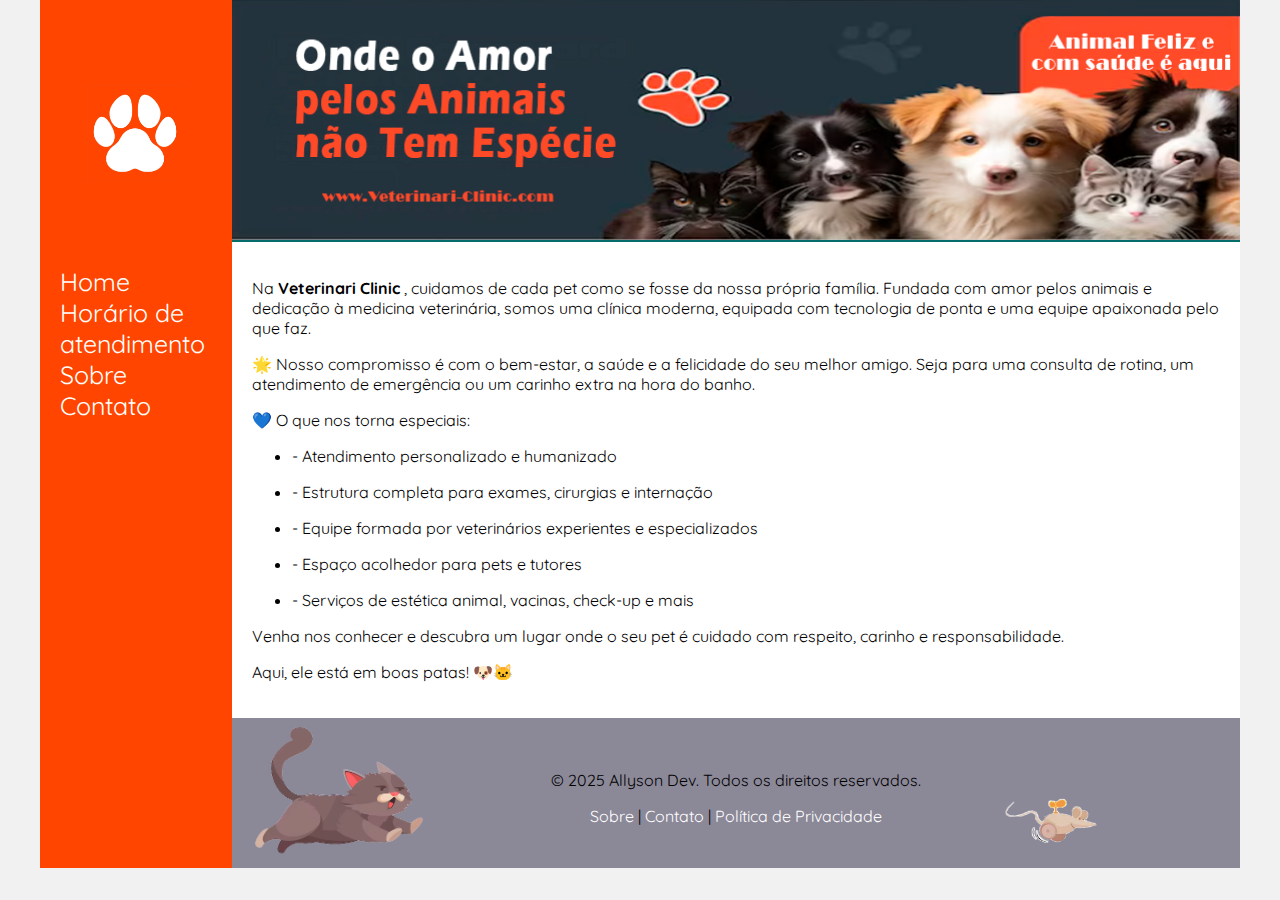
<file: index.html>
<!DOCTYPE html>
<html lang="pt-br">

<head>
    <meta charset="UTF-8">
    <meta http-equiv="X-UA-Compatible" content="IE=edge">
    <meta name="viewport" content="width=device-width, initial-scale=1.0">
    <link rel="stylesheet" href="assets/base.css">
    <link rel="preconnect" href="https://fonts.googleapis.com">
    <link rel="preconnect" href="https://fonts.gstatic.com" crossorigin>
    <link
    href="https://fonts.googleapis.com/css2?family=Quicksand:wght@300..700&family=Roboto:ital,wght@0,100..900;1,100..900&display=swap"
    rel="stylesheet">
    <link rel="icon" type="image/png" href="img/pata laranja.png">
    <title>Veterinari Clinic</title>
</head>

<body>
    <div class="wrapper">
        <div class="menu">
            <!-- Aqui vai o seu menu -->
            <ul>
                <li><a href="index.html">Home</a></li>
                <li><a href="horario-de-atendimento.html">Horário de atendimento</a></li>
                <li><a href="sobre-a-clinica.html">Sobre</a></li>
                <li><a href="contato.html">Contato</a></li>
            </ul>
            <img class="pata" src="img/pata logo.png" alt="pata">

        </div>

        <div class="main">
            <div class="header">
                <!-- Aqui vai o seu header -->
                <img src="img/header 2.png" alt="">


            </div>

            <div class="content">
                <!-- Aqui vai o seu conteúdo -->
                <p>Na<b> Veterinari Clinic </b>, cuidamos de cada pet como se fosse da nossa própria família. Fundada
                    com amor pelos animais e dedicação à medicina veterinária, somos uma clínica moderna, equipada com
                    tecnologia
                    de ponta e uma equipe apaixonada pelo que faz.</p>

                <p>🌟 Nosso compromisso é com o bem-estar, a saúde e a felicidade do seu melhor amigo. Seja para uma
                    consulta de rotina, um atendimento de emergência ou um carinho extra na hora do banho.</p>

                <p>💙 O que nos torna especiais:</p>
                <ul>
                    <li>
                        <p>- Atendimento personalizado e humanizado</p>
                    </li>
                    <li>
                        <p>- Estrutura completa para exames, cirurgias e internação</p>
                    </li>
                    <li>
                        <p>- Equipe formada por veterinários experientes e especializados</p>
                    </li>
                    <li>
                        <p>- Espaço acolhedor para pets e tutores</p>
                    </li>
                    <li>
                        <p>- Serviços de estética animal, vacinas, check-up e mais</p>
                    </li>
                </ul>

                <p>Venha nos conhecer e descubra um lugar onde o seu pet é cuidado com respeito, carinho e
                    responsabilidade.</p>
                <p>Aqui, ele está em boas patas! 🐶🐱</p>

            </div>

            <div class="footer">
                <!-- Aqui vai o seu rodapé -->
                <img class="gatoCorrendo" src="img/gato correndo.png" alt="">
                <img class="ratoCorrendo" src="img/rato correndo.png" alt="">
                <footer>
                    <p>© 2025 Allyson Dev. Todos os direitos reservados.</p>
                    <nav>
                        <a href="sobre-a-clinica.html">Sobre</a> |
                        <a href="contato.html">Contato</a> |
                        <a href="privacidade.html">Política de Privacidade</a>
                    </nav>                    
                </footer>
            </div>
        </div>
    </div>
</body>

</html>
</file>
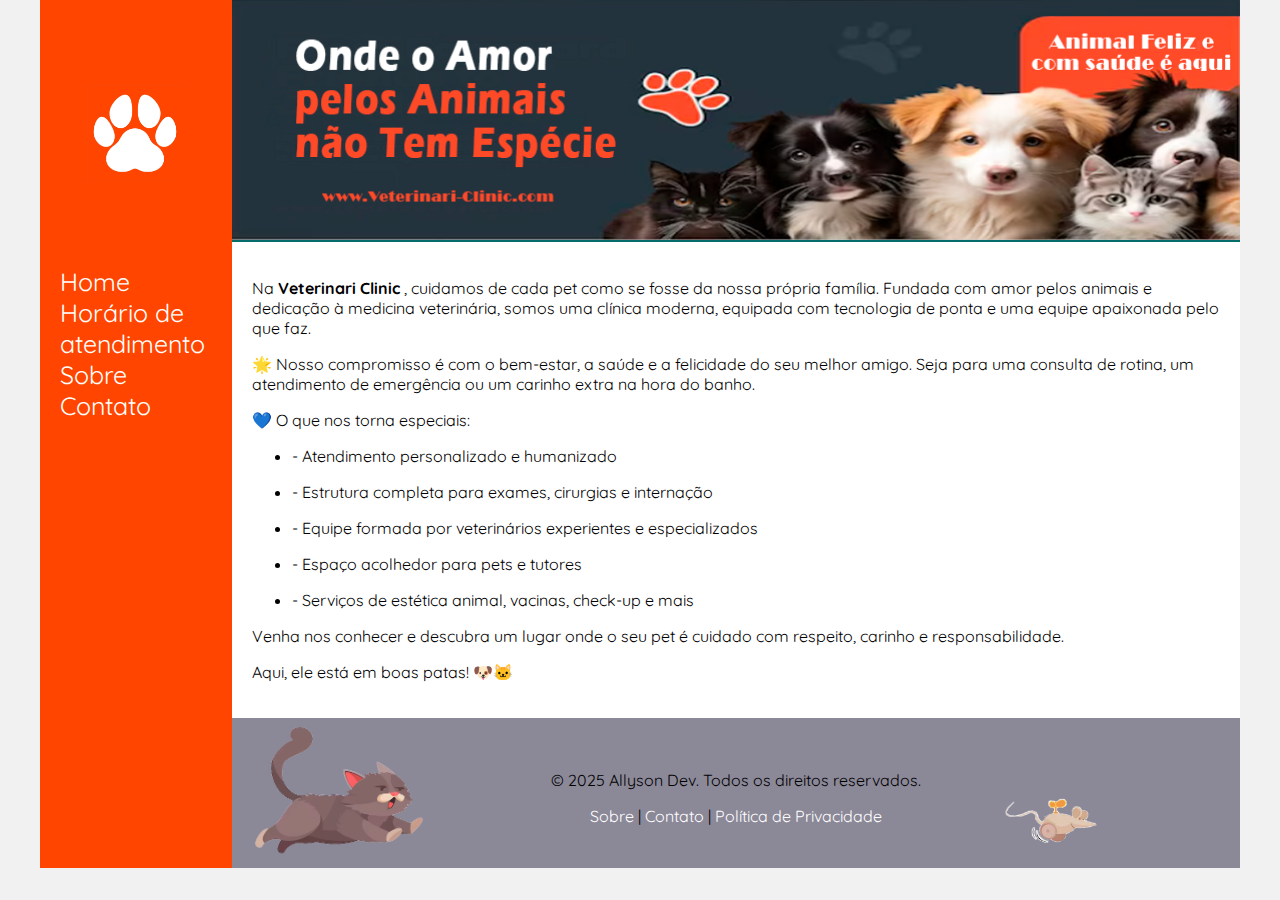
<file: templates/index.html>
<!DOCTYPE html>
<html lang="en">

<head>
    <meta charset="UTF-8">
    <meta http-equiv="X-UA-Compatible" content="IE=edge">
    <meta name="viewport" content="width=device-width, initial-scale=1.0">
    <title>Template - Utilizar como modelo</title>
    <link rel="stylesheet" href="../assets/base.css">
    <link rel="preconnect" href="https://fonts.googleapis.com">
    <link rel="preconnect" href="https://fonts.gstatic.com" crossorigin>
    <link
        href="https://fonts.googleapis.com/css2?family=Quicksand:wght@300..700&family=Roboto:ital,wght@0,100..900;1,100..900&display=swap"
        rel="stylesheet">
</head>

<body>
    <div class="wrapper">
        <div class="menu">
            <!-- Aqui vai o seu menu -->
            <ul>
                <li><a href="index.html">Home</a></li>
                <li><a href="horario-de-atendimento.html">Horário de atendimento</a></li>
                <li><a href="sobre-a-clinica.html">Sobre</a></li>
                <li><a href="contato.html">Contato</a></li>
            </ul>
            <img class="pata" src="../img/pata logo.png" alt="pata">

        </div>

        <div class="main">
            <div class="header">
                <!-- Aqui vai o seu header -->
                <img src="../img/header 2.png" alt="">


            </div>

            <div class="content">
                <!-- Aqui vai o seu conteúdo -->
                <p>Na<b> Veterinari Clinic </b>, cuidamos de cada pet como se fosse da nossa própria família. Fundada
                    com amor pelos animais e dedicação à medicina veterinária, somos uma clínica moderna, equipada com
                    tecnologia
                    de ponta e uma equipe apaixonada pelo que faz.</p>

                <p>🌟 Nosso compromisso é com o bem-estar, a saúde e a felicidade do seu melhor amigo. Seja para uma
                    consulta de rotina, um atendimento de emergência ou um carinho extra na hora do banho.</p>

                <p>💙 O que nos torna especiais:</p>
                <ul>
                    <li>
                        <p>- Atendimento personalizado e humanizado</p>
                    </li>
                    <li>
                        <p>- Estrutura completa para exames, cirurgias e internação</p>
                    </li>
                    <li>
                        <p>- Equipe formada por veterinários experientes e especializados</p>
                    </li>
                    <li>
                        <p>- Espaço acolhedor para pets e tutores</p>
                    </li>
                    <li>
                        <p>- Serviços de estética animal, vacinas, check-up e mais</p>
                    </li>
                </ul>

                <p>Venha nos conhecer e descubra um lugar onde o seu pet é cuidado com respeito, carinho e
                    responsabilidade.</p>
                <p>Aqui, ele está em boas patas! 🐶🐱</p>

            </div>

            <div class="footer">
                <!-- Aqui vai o seu rodapé -->
                <img class="gatoCorrendo" src="../img/gato correndo.png" alt="">
                <img class="ratoCorrendo" src="../img/rato correndo.png" alt="">
                <footer>
                    <p>© 2025 Allyson Dev. Todos os direitos reservados.</p>
                    <nav>
                        <a href="sobre-a-clinica.html">Sobre</a> |
                        <a href="contato.html">Contato</a> |
                        <a href="privacidade.html">Política de Privacidade</a>
                    </nav>                    
                </footer>
            </div>
        </div>
    </div>
</body>

</html>
</file>
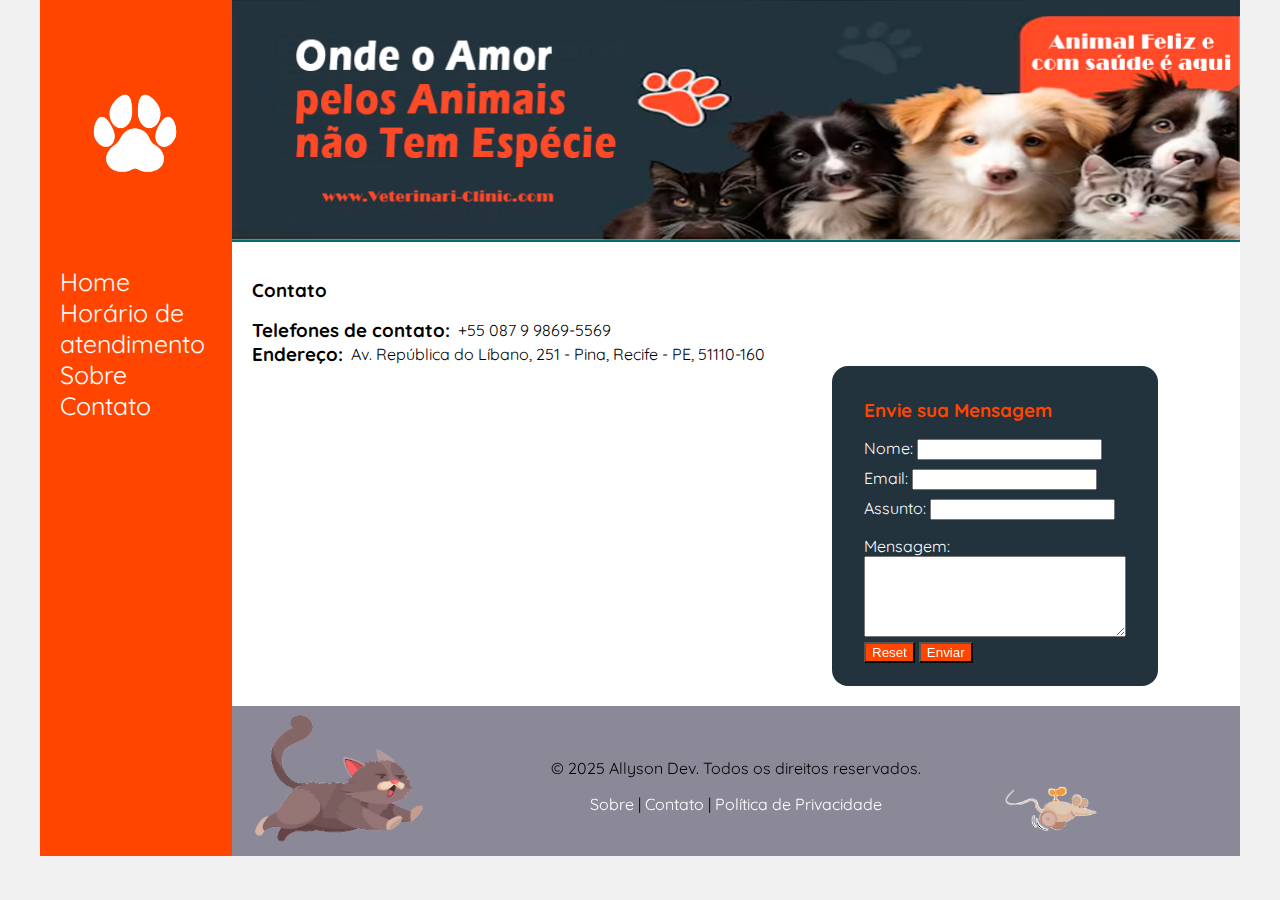
<file: contato.html>
<!DOCTYPE html>
<html lang="pt-br">

<head>
    <meta charset="UTF-8">
    <meta http-equiv="X-UA-Compatible" content="IE=edge">
    <meta name="viewport" content="width=device-width, initial-scale=1.0">
    <link rel="stylesheet" href="assets/base.css">
    <link rel="preconnect" href="https://fonts.googleapis.com">
    <link rel="preconnect" href="https://fonts.gstatic.com" crossorigin>
    <link
    href="https://fonts.googleapis.com/css2?family=Quicksand:wght@300..700&family=Roboto:ital,wght@0,100..900;1,100..900&display=swap"
    rel="stylesheet">
    <link rel="icon" type="image/png" href="img/pata laranja.png">
    <title>Veterinari Clinic</title>
</head>

<body>
    <div class="wrapper">
        <div class="menu">
            <!-- Aqui vai o seu menu -->
            <ul>
                <li><a href="index.html">Home</a></li>
                <li><a href="horario-de-atendimento.html">Horário de atendimento</a></li>
                <li><a href="sobre-a-clinica.html">Sobre</a></li>
                <li><a href="contato.html">Contato</a></li>
            </ul>
            <img class="pata" src="img/pata logo.png" alt="pata">

        </div>

        <div class="main">
            <div class="header">
                <!-- Aqui vai o seu header -->
                <img src="img/header 2.png" alt="">


            </div>

            <div class="content">
                <!-- Aqui vai o seu conteúdo -->
                <div class="ContatoEndereco">
                    <h3>Contato</h3>
                    <div class="contato">
                        <h3>Telefones de contato: </h3>
                        <p> +55 087 9 9869-5569</p>
                    </div>
                    <div class="endereco">
                        <h3>Endereço:</h3>
                        <p> Av. República do Líbano, 251 - Pina, Recife - PE, 51110-160</p>
                    </div>
                </div>
                <div class="mapaComFormulario">
                    <div class="mapa">
                        <iframe
                            src="https://www.google.com/maps/embed?pb=!1m18!1m12!1m3!1d7012.881774874704!2d-34.90025615266917!3d-8.084386003110273!2m3!1f0!2f0!3f0!3m2!1i1024!2i768!4f13.1!3m3!1m2!1s0x7ab1f3bec607c45%3A0xf9b44be61a236c4d!2sRioMar%20Recife!5e1!3m2!1spt-BR!2sbr!4v1751768763385!5m2!1spt-BR!2sbr"
                            width="500" height="300" style="border:0;" allowfullscreen="" loading="lazy"
                            referrerpolicy="no-referrer-when-downgrade"></iframe>
                    </div>

                    <div class="formulario" >
                        <h3>Envie sua Mensagem</h3>
                        <form action="" method="post">
                            <div class="nomeEmailAssunto">
                                <div>
                                    <label for="nome">Nome: </label>
                                    <input type="text" id="name" name="name">
                                </div>
                                <div>
                                    <label for="email">Email:</label>
                                    <input type="email" id="email" name="email">
                                </div>
                                <div>
                                    <label for="assunto">Assunto:</label>
                                    <input type="text" id="assunto" name="assunto">
                                </div>
                            </div>

                            <label for="mensagem">Mensagem:</label><br>
                            <textarea name="mensagem" id="mensagem" rows="5" cols="30"></textarea><br>

                            <button type="reset">Reset</button>
                            <button type="submit">Enviar</button>

                        </form>
                    </div>
                </div>



            </div>
            <div class="footer">
                <!-- Aqui vai o seu rodapé -->
                <img class="gatoCorrendo" src="img/gato correndo.png" alt="">
                <img class="ratoCorrendo" src="img/rato correndo.png" alt="">
                <footer>
                    <p>© 2025 Allyson Dev. Todos os direitos reservados.</p>
                    <nav>
                        <a href="sobre-a-clinica.html">Sobre</a> |
                        <a href="contato.html">Contato</a> |
                        <a href="privacidade.html">Política de Privacidade</a>
                    </nav>                    
                </footer>
            </div>
        </div>
    </div>
</body>

</html>
</file>
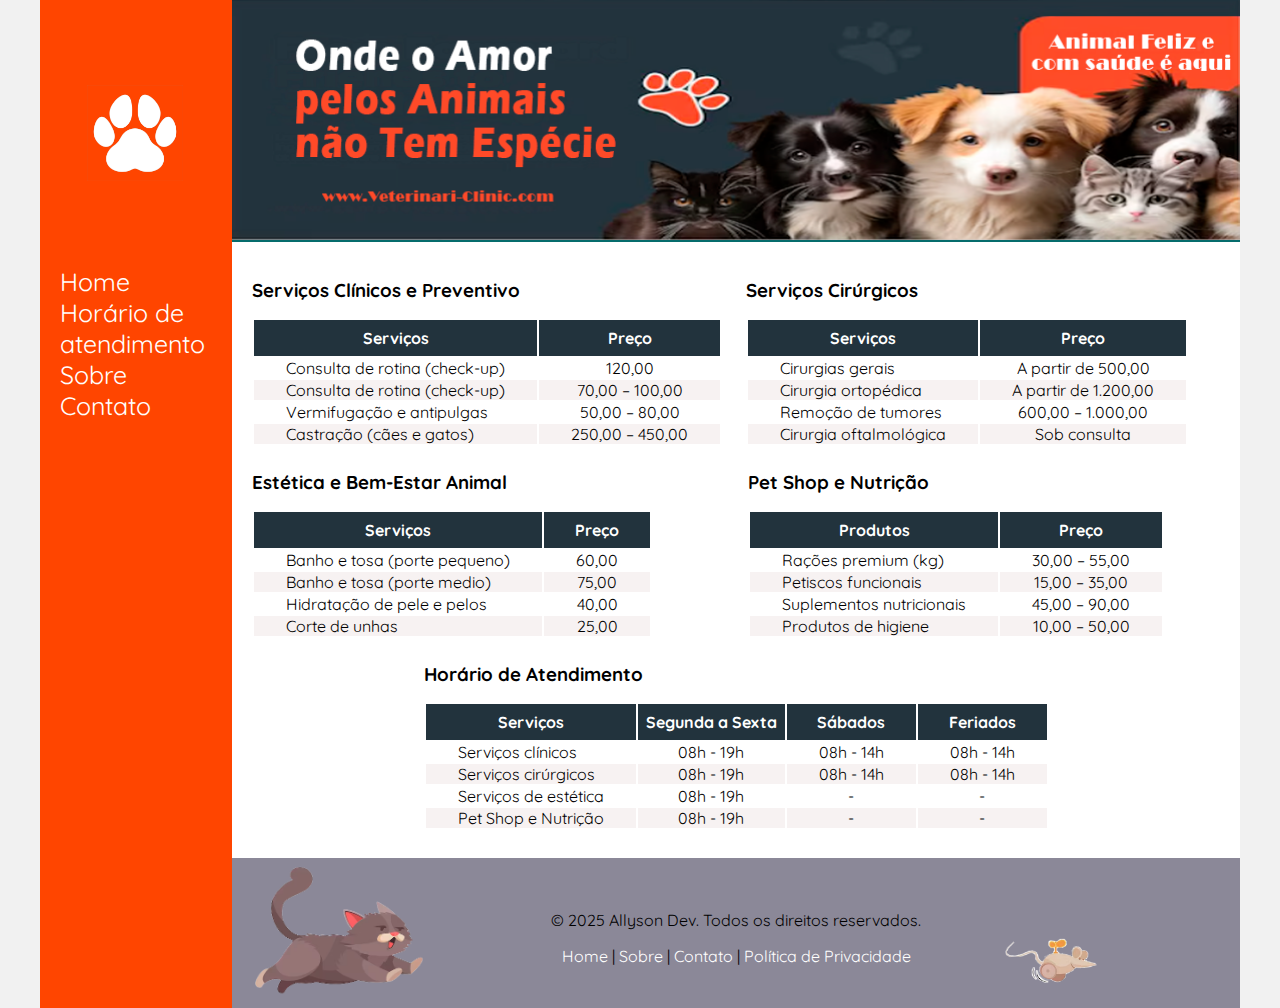
<file: horario-de-atendimento.html>
<!DOCTYPE html>
<html lang="pt-br">

<head>
    <meta charset="UTF-8">
    <meta http-equiv="X-UA-Compatible" content="IE=edge">
    <meta name="viewport" content="width=device-width, initial-scale=1.0">
    <link rel="stylesheet" href="assets/base.css">
    <link rel="preconnect" href="https://fonts.googleapis.com">
    <link rel="preconnect" href="https://fonts.gstatic.com" crossorigin>
    <link
        href="https://fonts.googleapis.com/css2?family=Quicksand:wght@300..700&family=Roboto:ital,wght@0,100..900;1,100..900&display=swap"
        rel="stylesheet">
    <link rel="icon" type="image/png" href="img/pata laranja.png">
    <title>Veterinari Clinic</title>
</head>

<body>
    <div class="wrapper">
        <div class="menu">
            <!-- Aqui vai o seu menu -->
            <ul>
                <li><a href="index.html">Home</a></li>
                <li><a href="horario-de-atendimento.html">Horário de atendimento</a></li>
                <li><a href="sobre-a-clinica.html">Sobre</a></li>
                <li><a href="contato.html">Contato</a></li>
            </ul>
            <img class="pata" src="img/pata logo.png" alt="pata">

        </div>

        <div class="main">
            <div class="header">
                <!-- Aqui vai o seu header -->
                <img src="img/header 2.png" alt="">


            </div>

            <div class="content">
                <!-- Aqui vai o seu conteúdo -->
                <div class="servicosClinicosECirurgicos">
                    <div>
                        <h3>Serviços Clínicos e Preventivo</h3>
                        <table class="tabela">
                            <thead>
                                <tr>
                                    <th>Serviços</th>
                                    <th>Preço</th>
                                </tr>
                            </thead>
                            <tbody>
                                <tr>
                                    <td class="servicos">Consulta de rotina (check-up)</td>
                                    <td>120,00</td>
                                </tr>
                                <tr>
                                    <td class="servicos">Consulta de rotina (check-up)</td>
                                    <td>70,00 – 100,00</td>
                                </tr>
                                <tr>
                                    <td class="servicos">Vermifugação e antipulgas</td>
                                    <td>50,00 – 80,00</td>
                                </tr>
                                <tr>
                                    <td class="servicos">Castração (cães e gatos)</td>
                                    <td>250,00 – 450,00</td>
                                </tr>
                            </tbody>
                        </table>
                    </div>
                    <div>
                        <h3>Serviços Cirúrgicos</h3>
                        <table class="tabela">
                            <thead>
                                <tr>
                                    <th>Serviços</th>
                                    <th>Preço</th>
                                </tr>
                            </thead>
                            <tbody>
                                <tr>
                                    <td class="servicos">Cirurgias gerais</td>
                                    <td>A partir de 500,00</td>
                                </tr>
                                <tr>
                                    <td class="servicos">Cirurgia ortopédica</td>
                                    <td>A partir de 1.200,00</td>
                                </tr>
                                <tr>
                                    <td class="servicos">Remoção de tumores</td>
                                    <td>600,00 – 1.000,00</td>
                                </tr>
                                <tr>
                                    <td class="servicos">Cirurgia oftalmológica</td>
                                    <td>Sob consulta</td>
                                </tr>
                            </tbody>
                        </table>
                    </div>
                </div>
                <div class="bemEstarEPetShop">
                    <div>
                        <h3>Estética e Bem-Estar Animal</h3>
                        <table class="tabela">
                            <thead>
                                <tr>
                                    <th>Serviços</th>
                                    <th class="preco">Preço</th>
                                </tr>
                            </thead>
                            <tbody>
                                <tr>
                                    <td class="servicos">Banho e tosa (porte pequeno)</td>
                                    <td>60,00</td>
                                </tr>
                                <tr>
                                    <td class="servicos">Banho e tosa (porte medio)</td>
                                    <td>75,00</td>
                                </tr>
                                <tr>
                                    <td class="servicos">Hidratação de pele e pelos</td>
                                    <td>40,00</td>
                                </tr>
                                <tr>
                                    <td class="servicos">Corte de unhas</td>
                                    <td>25,00</td>
                                </tr>
                            </tbody>
                        </table>
                    </div>
                    <div>
                        <h3>Pet Shop e Nutrição</h3>
                        <table class="tabela">
                            <thead>
                                <tr>
                                    <th>Produtos</th>
                                    <th>Preço</th>
                                </tr>
                            </thead>
                            <tbody>
                                <tr>
                                    <td class="servicos">Rações premium (kg)</td>
                                    <td>30,00 – 55,00</td>
                                </tr>
                                <tr>
                                    <td class="servicos">Petiscos funcionais </td>
                                    <td>15,00 – 35,00</td>
                                </tr>
                                <tr>
                                    <td class="servicos">Suplementos nutricionais</td>
                                    <td>45,00 – 90,00</td>
                                </tr>
                                <tr>
                                    <td class="servicos">Produtos de higiene </td>
                                    <td>10,00 – 50,00</td>
                                </tr>
                            </tbody>
                        </table>
                    </div>
                </div>
                <div class="horario-atendimento-tabela">
                    <div>
                        <h3>Horário de Atendimento</h3>
                        <table class="tabela">
                            <thead>
                                <tr>
                                    <th>Serviços</th>
                                    <th>Segunda a Sexta</th>
                                    <th>Sábados</th>
                                    <th>Feriados</th>
                                </tr>
                            </thead>
                            <tbody>
                                <tr>
                                    <td class="servicos">
                                        <p>Serviços clínicos</p>
                                    </td>
                                    <td>08h - 19h</td>
                                    <td>08h - 14h</td>
                                    <td>08h - 14h</td>
                                </tr>
                                <tr>
                                    <td class="servicos">
                                        <p>Serviços cirúrgicos</p>
                                    </td>
                                    <td>08h - 19h</td>
                                    <td>08h - 14h</td>
                                    <td>08h - 14h</td>
                                </tr>
                                <tr>
                                    <td class="servicos">
                                        <p>Serviços de estética</p>
                                    </td>
                                    <td>08h - 19h</td>
                                    <td>-</td>
                                    <td>-</td>
                                </tr>
                                <tr>
                                    <td class="servicos">
                                        <p>Pet Shop e Nutrição</p>
                                    </td>
                                    <td>08h - 19h</td>
                                    <td>-</td>
                                    <td>-</td>
                                </tr>
                            </tbody>
                        </table>
                    </div>
                </div>
            </div>

            <div class="footer">
                <!-- Aqui vai o seu rodapé -->
                <img class="gatoCorrendo" src="img/gato correndo.png" alt="">
                <img class="ratoCorrendo" src="img/rato correndo.png" alt="">
                <footer>
                    <p>© 2025 Allyson Dev. Todos os direitos reservados.</p>
                    <nav>
                        <a href="index.html">Home</a> |
                        <a href="sobre-a-clinica.html">Sobre</a> |
                        <a href="contato.html">Contato</a> |
                        <a href="privacidade.html">Política de Privacidade</a>
                    </nav>
                </footer>
            </div>
        </div>
    </div>
</body>

</html>
</file>
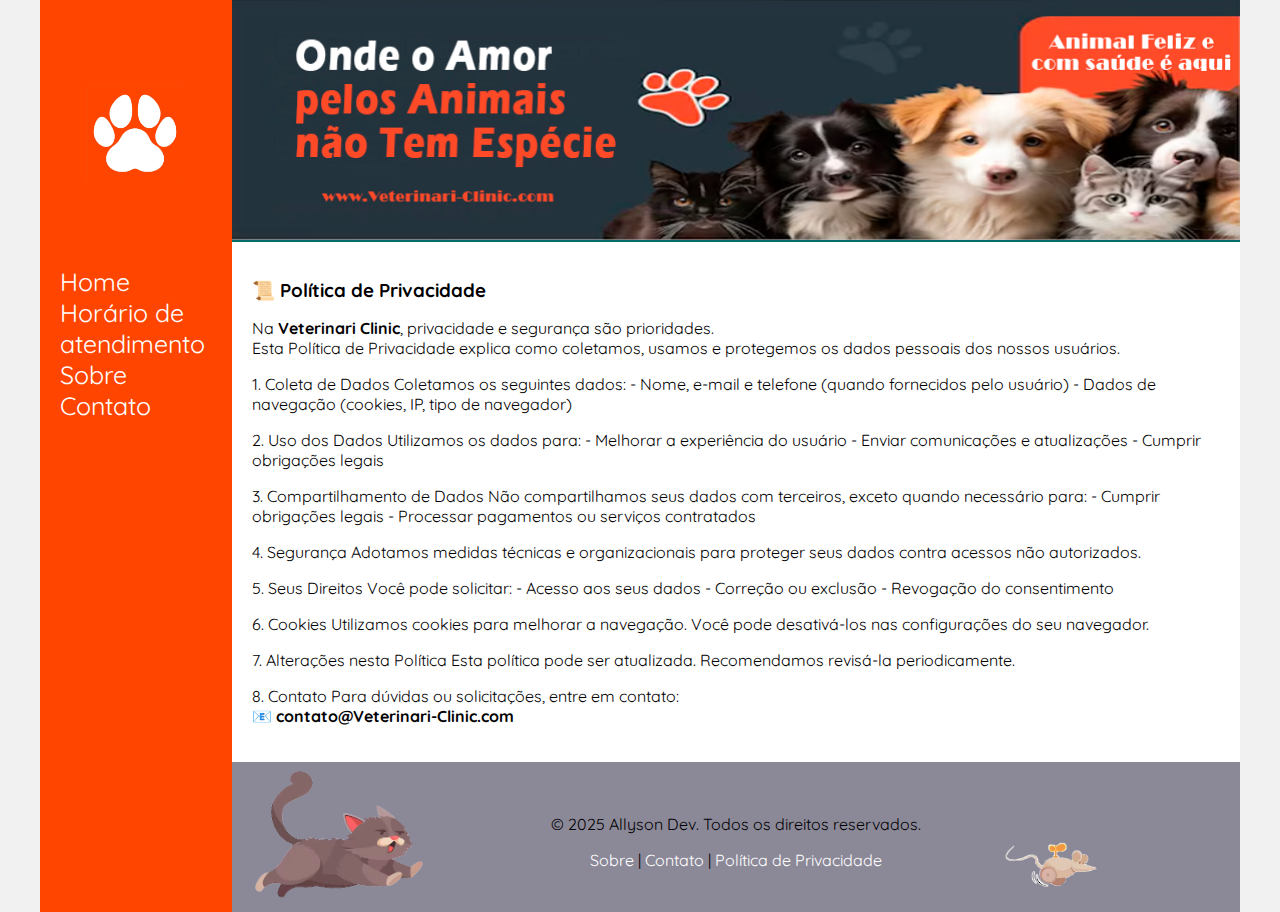
<file: privacidade.html>
<!DOCTYPE html>
<html lang="en">

<head>
    <meta charset="UTF-8">
    <meta http-equiv="X-UA-Compatible" content="IE=edge">
    <meta name="viewport" content="width=device-width, initial-scale=1.0">
    <title>Template - Utilizar como modelo</title>
    <link rel="stylesheet" href="../assets/base.css">
    <link rel="preconnect" href="https://fonts.googleapis.com">
    <link rel="preconnect" href="https://fonts.gstatic.com" crossorigin>
    <link
        href="https://fonts.googleapis.com/css2?family=Quicksand:wght@300..700&family=Roboto:ital,wght@0,100..900;1,100..900&display=swap"
        rel="stylesheet">
</head>

<body>
    <div class="wrapper">
        <div class="menu">
            <!-- Aqui vai o seu menu -->
            <ul>
                <li><a href="index.html">Home</a></li>
                <li><a href="horario-de-atendimento.html">Horário de atendimento</a></li>
                <li><a href="sobre-a-clinica.html">Sobre</a></li>
                <li><a href="contato.html">Contato</a></li>
            </ul>
            <img class="pata" src="../img/pata logo.png" alt="pata">

        </div>

        <div class="main">
            <div class="header">
                <!-- Aqui vai o seu header -->
                <img src="../img/header 2.png" alt="">


            </div>

            <div class="content">
                <!-- Aqui vai o seu conteúdo -->
                <h3>📜 Política de Privacidade</h3>
                <p>Na <b>Veterinari Clinic</b>, privacidade e segurança são prioridades. <br>Esta Política de
                    Privacidade explica como coletamos, usamos e protegemos os dados pessoais dos nossos usuários.</p>
                <p>1. Coleta de Dados
                    Coletamos os seguintes dados:
                    - Nome, e-mail e telefone (quando fornecidos pelo usuário)
                    - Dados de navegação (cookies, IP, tipo de navegador)</p>
                <p>2. Uso dos Dados
                    Utilizamos os dados para:
                    - Melhorar a experiência do usuário
                    - Enviar comunicações e atualizações
                    - Cumprir obrigações legais </p>
                <p>3. Compartilhamento de Dados
                    Não compartilhamos seus dados com terceiros, exceto quando necessário para:
                    - Cumprir obrigações legais
                    - Processar pagamentos ou serviços contratados </p>
                <p>4. Segurança
                    Adotamos medidas técnicas e organizacionais para proteger seus dados contra acessos não autorizados.
                </p>
                <p>5. Seus Direitos
                    Você pode solicitar:
                    - Acesso aos seus dados
                    - Correção ou exclusão
                    - Revogação do consentimento </p>
                <p>6. Cookies
                    Utilizamos cookies para melhorar a navegação. Você pode desativá-los nas configurações do seu
                    navegador. </p>
                <p>7. Alterações nesta Política
                    Esta política pode ser atualizada. Recomendamos revisá-la periodicamente. </p>
                <p>8. Contato
                    Para dúvidas ou solicitações, entre em contato: <br>
                    📧 <b>contato@Veterinari-Clinic.com</b></p>


            </div>

            <div class="footer">
                <!-- Aqui vai o seu rodapé -->
                <img class="gatoCorrendo" src="../img/gato correndo.png" alt="">
                <img class="ratoCorrendo" src="../img/rato correndo.png" alt="">
                <footer>
                    <p>© 2025 Allyson Dev. Todos os direitos reservados.</p>
                    <nav>
                        <a href="sobre-a-clinica.html">Sobre</a> |
                        <a href="contato.html">Contato</a> |
                        <a href="privacidade.html">Política de Privacidade</a>
                    </nav>                    
                </footer>
            </div>
        </div>
    </div>
</body>

</html>
</file>
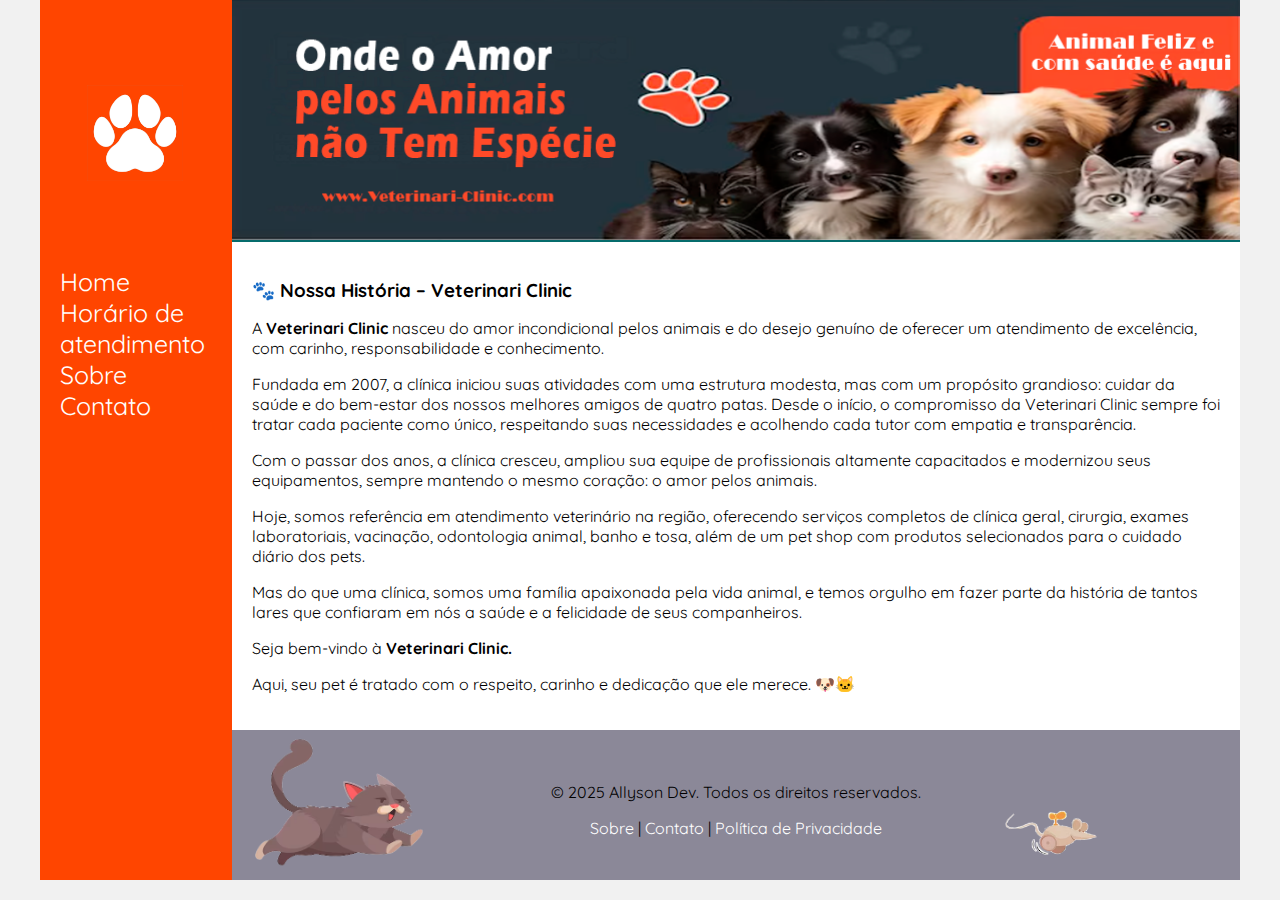
<file: sobre-a-clinica.html>
<!DOCTYPE html>
<html lang="en">

<head>
    <meta charset="UTF-8">
    <meta http-equiv="X-UA-Compatible" content="IE=edge">
    <meta name="viewport" content="width=device-width, initial-scale=1.0">
    <title>Template - Utilizar como modelo</title>
    <link rel="stylesheet" href="../assets/base.css">
    <link rel="preconnect" href="https://fonts.googleapis.com">
    <link rel="preconnect" href="https://fonts.gstatic.com" crossorigin>
    <link
        href="https://fonts.googleapis.com/css2?family=Quicksand:wght@300..700&family=Roboto:ital,wght@0,100..900;1,100..900&display=swap"
        rel="stylesheet">
</head>

<body>
    <div class="wrapper">
        <div class="menu">
            <!-- Aqui vai o seu menu -->
            <ul>
                <li><a href="index.html">Home</a></li>
                <li><a href="horario-de-atendimento.html">Horário de atendimento</a></li>
                <li><a href="sobre-a-clinica.html">Sobre</a></li>
                <li><a href="contato.html">Contato</a></li>
            </ul>
            <img class="pata" src="../img/pata logo.png" alt="pata">

        </div>

        <div class="main">
            <div class="header">
                <!-- Aqui vai o seu header -->
                <img src="../img/header 2.png" alt="">


            </div>

            <div class="content">
                <!-- Aqui vai o seu conteúdo -->
                 <h3>🐾 Nossa História – Veterinari Clinic</h3>
                <p>A <b>Veterinari Clinic</b> nasceu do amor incondicional pelos animais e do desejo genuíno de oferecer um
                atendimento de excelência, com carinho, responsabilidade e conhecimento. </p>
                <p>Fundada em 2007, a clínica iniciou suas atividades com uma estrutura modesta, mas com um propósito grandioso: cuidar da
                saúde e do bem-estar dos nossos melhores amigos de quatro patas. Desde o início, o compromisso da Veterinari Clinic sempre foi tratar cada paciente como único,
                respeitando suas necessidades e acolhendo cada tutor com empatia e transparência.
                <p>Com o passar dos anos, a clínica cresceu, ampliou sua equipe de profissionais altamente capacitados e modernizou seus
                equipamentos, sempre mantendo o mesmo coração: o amor pelos animais.</p>
                Hoje, somos referência em atendimento veterinário na região, oferecendo serviços completos de clínica
                geral, cirurgia, exames laboratoriais, vacinação, odontologia animal, banho e tosa, além de um pet shop
                com produtos selecionados para o cuidado diário dos pets.</p>
                <p>Mas do que uma clínica, somos uma família apaixonada pela vida animal, e temos orgulho em fazer
                parte da história de tantos lares que confiaram em nós a saúde e a felicidade de seus companheiros.
                <p>Seja bem-vindo à <b>Veterinari Clinic.</b></p> 
                <p>Aqui, seu pet é tratado com o respeito, carinho e dedicação que ele merece. 🐶🐱</p>


            </div>

            <div class="footer">
                <!-- Aqui vai o seu rodapé -->
                <img class="gatoCorrendo" src="../img/gato correndo.png" alt="">
                <img class="ratoCorrendo" src="../img/rato correndo.png" alt="">
                <footer>
                    <p>© 2025 Allyson Dev. Todos os direitos reservados.</p>
                    <nav>
                        <a href="sobre-a-clinica.html">Sobre</a> |
                        <a href="contato.html">Contato</a> |
                        <a href="privacidade.html">Política de Privacidade</a>
                    </nav>                    
                </footer>
            </div>
        </div>
    </div>
</body>

</html>
</file>
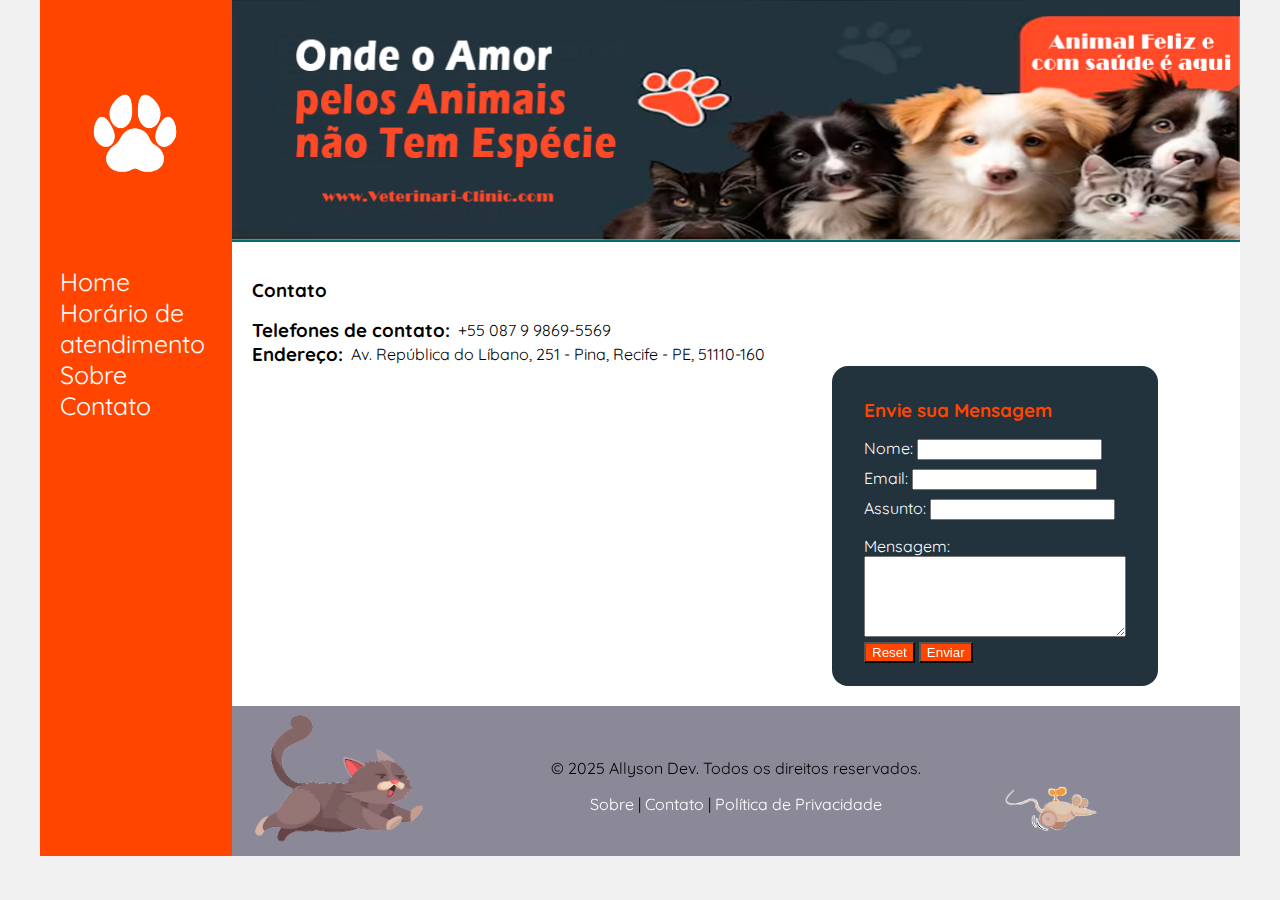
<file: templates/contato.html>
<!DOCTYPE html>
<html lang="en">

<head>
    <meta charset="UTF-8">
    <meta http-equiv="X-UA-Compatible" content="IE=edge">
    <meta name="viewport" content="width=device-width, initial-scale=1.0">
    <title>Template - Utilizar como modelo</title>
    <link rel="stylesheet" href="../assets/base.css">
    <link rel="preconnect" href="https://fonts.googleapis.com">
    <link rel="preconnect" href="https://fonts.gstatic.com" crossorigin>
    <link
        href="https://fonts.googleapis.com/css2?family=Quicksand:wght@300..700&family=Roboto:ital,wght@0,100..900;1,100..900&display=swap"
        rel="stylesheet">
</head>

<body>
    <div class="wrapper">
        <div class="menu">
            <!-- Aqui vai o seu menu -->
            <ul>
                <li><a href="index.html">Home</a></li>
                <li><a href="horario-de-atendimento.html">Horário de atendimento</a></li>
                <li><a href="sobre-a-clinica.html">Sobre</a></li>
                <li><a href="contato.html">Contato</a></li>
            </ul>
            <img class="pata" src="../img/pata logo.png" alt="pata">

        </div>

        <div class="main">
            <div class="header">
                <!-- Aqui vai o seu header -->
                <img src="../img/header 2.png" alt="">


            </div>

            <div class="content">
                <!-- Aqui vai o seu conteúdo -->
                <div class="ContatoEndereco">
                    <h3>Contato</h3>
                    <div class="contato">
                        <h3>Telefones de contato: </h3>
                        <p> +55 087 9 9869-5569</p>
                    </div>
                    <div class="endereco">
                        <h3>Endereço:</h3>
                        <p> Av. República do Líbano, 251 - Pina, Recife - PE, 51110-160</p>
                    </div>
                </div>
                <div class="mapaComFormulario">
                    <div class="mapa">
                        <iframe
                            src="https://www.google.com/maps/embed?pb=!1m18!1m12!1m3!1d7012.881774874704!2d-34.90025615266917!3d-8.084386003110273!2m3!1f0!2f0!3f0!3m2!1i1024!2i768!4f13.1!3m3!1m2!1s0x7ab1f3bec607c45%3A0xf9b44be61a236c4d!2sRioMar%20Recife!5e1!3m2!1spt-BR!2sbr!4v1751768763385!5m2!1spt-BR!2sbr"
                            width="500" height="300" style="border:0;" allowfullscreen="" loading="lazy"
                            referrerpolicy="no-referrer-when-downgrade"></iframe>
                    </div>

                    <div class="formulario" >
                        <h3>Envie sua Mensagem</h3>
                        <form action="" method="post">
                            <div class="nomeEmailAssunto">
                                <div>
                                    <label for="nome">Nome: </label>
                                    <input type="text" id="name" name="name">
                                </div>
                                <div>
                                    <label for="email">Email:</label>
                                    <input type="email" id="email" name="email">
                                </div>
                                <div>
                                    <label for="assunto">Assunto:</label>
                                    <input type="text" id="assunto" name="assunto">
                                </div>
                            </div>

                            <label for="mensagem">Mensagem:</label><br>
                            <textarea name="mensagem" id="mensagem" rows="5" cols="30"></textarea><br>

                            <button type="reset">Reset</button>
                            <button type="submit">Enviar</button>

                        </form>
                    </div>
                </div>



            </div>
            <div class="footer">
                <!-- Aqui vai o seu rodapé -->
                <img class="gatoCorrendo" src="../img/gato correndo.png" alt="">
                <img class="ratoCorrendo" src="../img/rato correndo.png" alt="">
                <footer>
                    <p>© 2025 Allyson Dev. Todos os direitos reservados.</p>
                    <nav>
                        <a href="sobre-a-clinica.html">Sobre</a> |
                        <a href="contato.html">Contato</a> |
                        <a href="privacidade.html">Política de Privacidade</a>
                    </nav>
                </footer>
            </div>
        </div>
    </div>
</body>

</html>
</file>
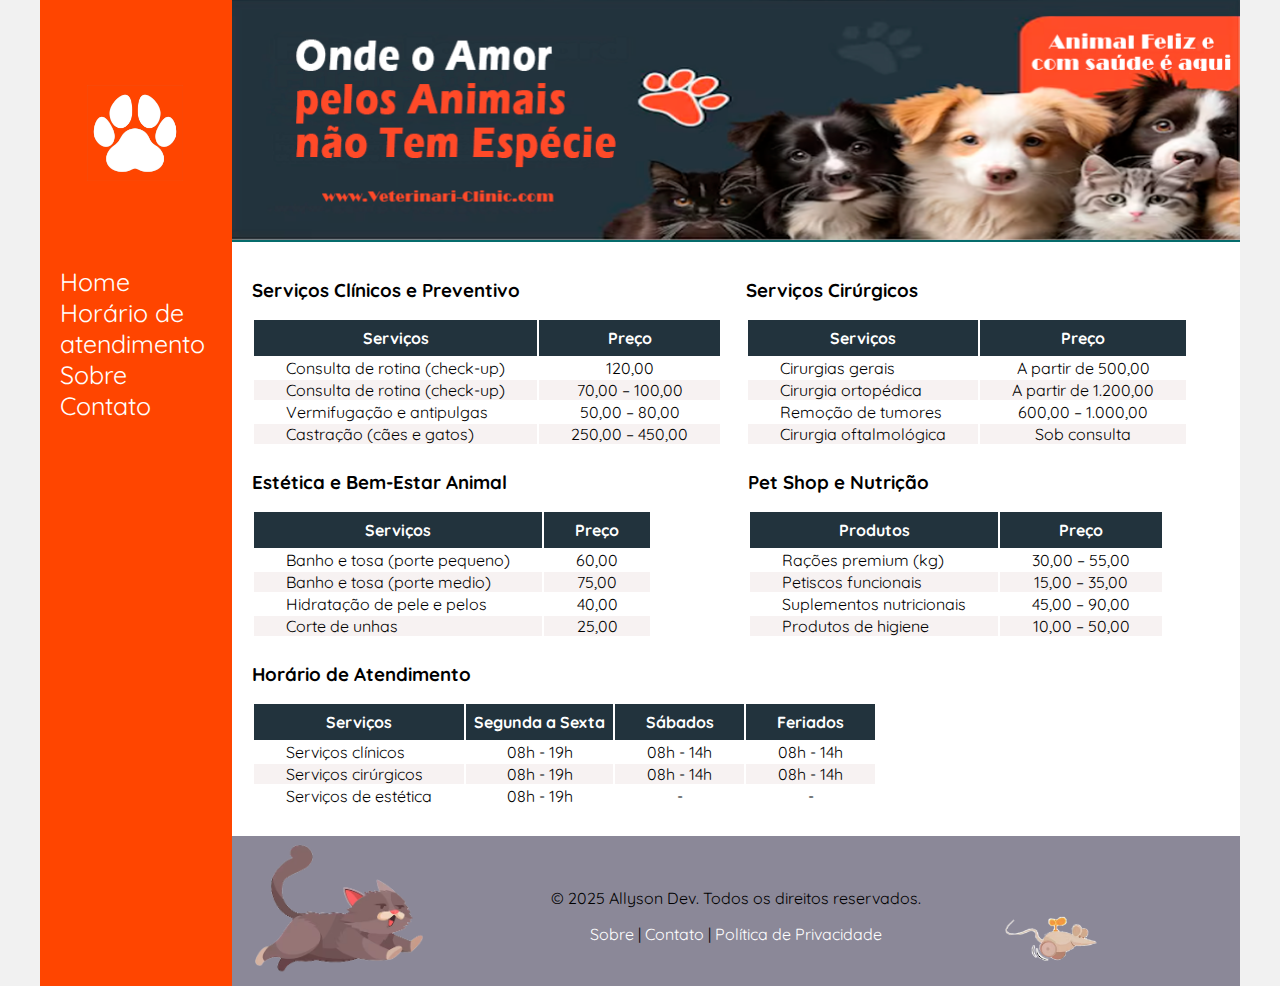
<file: templates/horario-de-atendimento.html>
<!DOCTYPE html>
<html lang="en">

<head>
    <meta charset="UTF-8">
    <meta http-equiv="X-UA-Compatible" content="IE=edge">
    <meta name="viewport" content="width=device-width, initial-scale=1.0">
    <title>Template - Utilizar como modelo</title>
    <link rel="stylesheet" href="../assets/base.css">
    <link rel="preconnect" href="https://fonts.googleapis.com">
    <link rel="preconnect" href="https://fonts.gstatic.com" crossorigin>
    <link
        href="https://fonts.googleapis.com/css2?family=Quicksand:wght@300..700&family=Roboto:ital,wght@0,100..900;1,100..900&display=swap"
        rel="stylesheet">
</head>

<body>
    <div class="wrapper">
        <div class="menu">
            <!-- Aqui vai o seu menu -->
            <ul>
                <li><a href="index.html">Home</a></li>
                <li><a href="horario-de-atendimento.html">Horário de atendimento</a></li>
                <li><a href="sobre-a-clinica.html">Sobre</a></li>
                <li><a href="contato.html">Contato</a></li>
            </ul>
            <img class="pata" src="../img/pata logo.png" alt="pata">

        </div>

        <div class="main">
            <div class="header">
                <!-- Aqui vai o seu header -->
                <img src="../img/header 2.png" alt="">


            </div>

            <div class="content">
                <!-- Aqui vai o seu conteúdo -->
                <div class="servicosClinicosECirurgicos">
                    <div>
                        <h3>Serviços Clínicos e Preventivo</h3>
                        <table class="tabela">
                            <thead>
                                <tr>
                                    <th>Serviços</th>
                                    <th>Preço</th>
                                </tr>
                            </thead>
                            <tbody>
                                <tr>
                                    <td class="servicos">Consulta de rotina (check-up)</td>
                                    <td>120,00</td>
                                </tr>
                                <tr>
                                    <td class="servicos">Consulta de rotina (check-up)</td>
                                    <td>70,00 – 100,00</td>
                                </tr>
                                <tr>
                                    <td class="servicos">Vermifugação e antipulgas</td>
                                    <td>50,00 – 80,00</td>
                                </tr>
                                <tr>
                                    <td class="servicos">Castração (cães e gatos)</td>
                                    <td>250,00 – 450,00</td>
                                </tr>
                            </tbody>
                        </table>
                    </div>
                    <div>
                        <h3>Serviços Cirúrgicos</h3>
                        <table class="tabela">
                            <thead>
                                <tr>
                                    <th>Serviços</th>
                                    <th>Preço</th>
                                </tr>
                            </thead>
                            <tbody>
                                <tr>
                                    <td class="servicos">Cirurgias gerais</td>
                                    <td>A partir de 500,00</td>
                                </tr>
                                <tr>
                                    <td class="servicos">Cirurgia ortopédica</td>
                                    <td>A partir de 1.200,00</td>
                                </tr>
                                <tr>
                                    <td class="servicos">Remoção de tumores</td>
                                    <td>600,00 – 1.000,00</td>
                                </tr>
                                <tr>
                                    <td class="servicos">Cirurgia oftalmológica</td>
                                    <td>Sob consulta</td>
                                </tr>
                            </tbody>
                        </table>
                    </div>
                </div>
                <div class="bemEstarEPetShop">
                    <div>
                        <h3>Estética e Bem-Estar Animal</h3>
                        <table class="tabela">
                            <thead>
                                <tr>
                                    <th>Serviços</th>
                                    <th>Preço</th>
                                </tr>
                            </thead>
                            <tbody>
                                <tr>
                                    <td class="servicos">Banho e tosa (porte pequeno)</td>
                                    <td>60,00</td>
                                </tr>
                                <tr>
                                    <td class="servicos">Banho e tosa (porte medio)</td>
                                    <td>75,00</td>
                                </tr>
                                <tr>
                                    <td class="servicos">Hidratação de pele e pelos</td>
                                    <td>40,00</td>
                                </tr>
                                <tr>
                                    <td class="servicos">Corte de unhas</td>
                                    <td>25,00</td>
                                </tr>
                            </tbody>
                        </table>
                    </div>
                    <div>
                        <h3>Pet Shop e Nutrição</h3>
                        <table class="tabela">
                            <thead>
                                <tr>
                                    <th>Produtos</th>
                                    <th>Preço</th>
                                </tr>
                            </thead>
                            <tbody>
                                <tr>
                                    <td class="servicos">Rações premium (kg)</td>
                                    <td>30,00 – 55,00</td>
                                </tr>
                                <tr>
                                    <td class="servicos">Petiscos funcionais </td>
                                    <td>15,00 – 35,00</td>
                                </tr>
                                <tr>
                                    <td class="servicos">Suplementos nutricionais</td>
                                    <td>45,00 – 90,00</td>
                                </tr>
                                <tr>
                                    <td class="servicos">Produtos de higiene </td>
                                    <td>10,00 – 50,00</td>
                                </tr>
                            </tbody>
                        </table>
                    </div>
                </div>
                <div>
                    <h3>Horário de Atendimento</h3>
                    <table class="tabela">
                        <thead>
                            <tr>
                                <th>Serviços</th>
                                <th>Segunda a Sexta</th>
                                <th>Sábados</th>
                                <th>Feriados</th>
                            </tr>
                        </thead>
                        <tbody>
                            <tr>
                                <td class="servicos">
                                    <p>Serviços clínicos</p>
                                </td>
                                <td>08h - 19h</td>
                                <td>08h - 14h</td>
                                <td>08h - 14h</td>
                            </tr>
                            <tr>
                                <td class="servicos">
                                    <p>Serviços cirúrgicos</p>
                                </td>
                                <td>08h - 19h</td>
                                <td>08h - 14h</td>
                                <td>08h - 14h</td>
                            </tr>
                            <tr>
                                <td class="servicos">
                                    <p>Serviços de estética</p>
                                </td>
                                <td>08h - 19h</td>
                                <td>-</td>
                                <td>-</td>
                            </tr>
                        </tbody>
                    </table>
                </div>
            </div>

            <div class="footer">
                <!-- Aqui vai o seu rodapé -->
                <img class="gatoCorrendo" src="../img/gato correndo.png" alt="">
                <img class="ratoCorrendo" src="../img/rato correndo.png" alt="">
                <footer>
                    <p>© 2025 Allyson Dev. Todos os direitos reservados.</p>
                    <nav>
                        <a href="sobre-a-clinica.html">Sobre</a> |
                        <a href="contato.html">Contato</a> |
                        <a href="privacidade.html">Política de Privacidade</a>
                    </nav>                    
                </footer>
            </div>
        </div>
    </div>
</body>

</html>
</file>
<file: assets/base.css>
html,
body {
    margin: 0;
}

body {
    font-family: 'Quicksand', sans-serif;
    background-color: #f1f1f1;
    display: flex;
    justify-content: center;
}

.wrapper {
    width: 1200px;
    display: flex;
    margin: 0 auto;
    background-color: aquamarine;
}

.main {
    display: flex;
    flex-flow: column;
    width: 85%;
}

.menu {
    width: 15%;
    background-color: orangered;
    padding: 10px 20px 0px;
}

.menu ul {
    list-style: none;
    padding-left: 0;
}

.menu ul a {
    position: relative;
    top: 15rem;
    text-decoration: none;
    color: white;
    font-size: 25px;
}

.menu .pata {
    position: relative;
    top: -7rem;
    left: 1.67rem;
    width: 6rem;
    height: 6rem;
}

.header {
    background-color: rgb(5, 108, 108);
    min-height: 150px;
    height: 15.1rem;
}

img {
    width: 63rem;
    height: 15rem;
}

.content {
    background-color: white;
    min-height: 300px;
    padding: 20px;
}

/*Tabelas*/

.content .tabela {
    margin: .5rem 0;
    text-align: center;

}

.horario-atendimento-tabela {
    display: flex;
    flex-direction: column;
    align-items: center;
}

.content h3 {
    margin: 1rem 0 1rem 0;   

}
.content p {
    margin: 1rem 0 1rem 0;

}


.tabela tbody tr:nth-child(even) {
    background-color: #f7f2f2;
}

.content .tabela td {
    padding: 0 2rem;
}


.content .tabela th {
    text-align: center;
    padding: .5rem;
    background-color: #22333d;
    color: white;
}

.content .servicosClinicosECirurgicos {
    display: flex;
    flex-direction: row;
    gap: 1.5rem;
}

.content .bemEstarEPetShop {
    display: flex;
    flex-direction: row;
    gap: 6em;
}


.content .tabela .servicos {
    text-align: left;
}

.servicos p {
    margin: 0;
}

.content .mapaComFormulario {
    display: flex;
    flex-direction: row;
    gap: 5rem;
}

.content .formulario {
    margin-top: -1rem;
    background-color: #22333d;
    border-radius: 1rem;
    padding: 1rem 2rem 1rem 2rem;
    color: white;
    display: flex;
    flex-direction: column;
}

.content .nomeEmailAssunto {
    display: flex;
    flex-direction: column;
    gap: .5rem;
    margin-bottom: 1rem;
}

.content .formulario h3 {
    color: #ff4500;

}

button {
    background-color: #ff4500;
    color: white;
}

.footer {
    background-color: #8b8898;
    min-height: 150px;
}

.footer footer {
    display: flex;
    flex-direction: column;
    align-items: center;
    margin-top: -7rem;
}

.footer .gatoCorrendo {
    position: relative;
    bottom: -0.2rem;
    left: 1rem;
    width: 11rem;
    height: 9rem;
}

.footer .ratoCorrendo {
    position: relative;
    bottom: 1rem;
    left: 37rem;
    width: 6rem;
    height: 3rem;
}

.footer a {
    text-decoration: none;
    color: white;

}

.contato,
.endereco {
    display: flex;
    flex-direction: row;
    align-items: center;
}


.contato {
    margin-top: -1rem;
    gap: .5rem;
}

.endereco {
    margin-top: -2rem;
    gap: .5rem;
}
</file>
